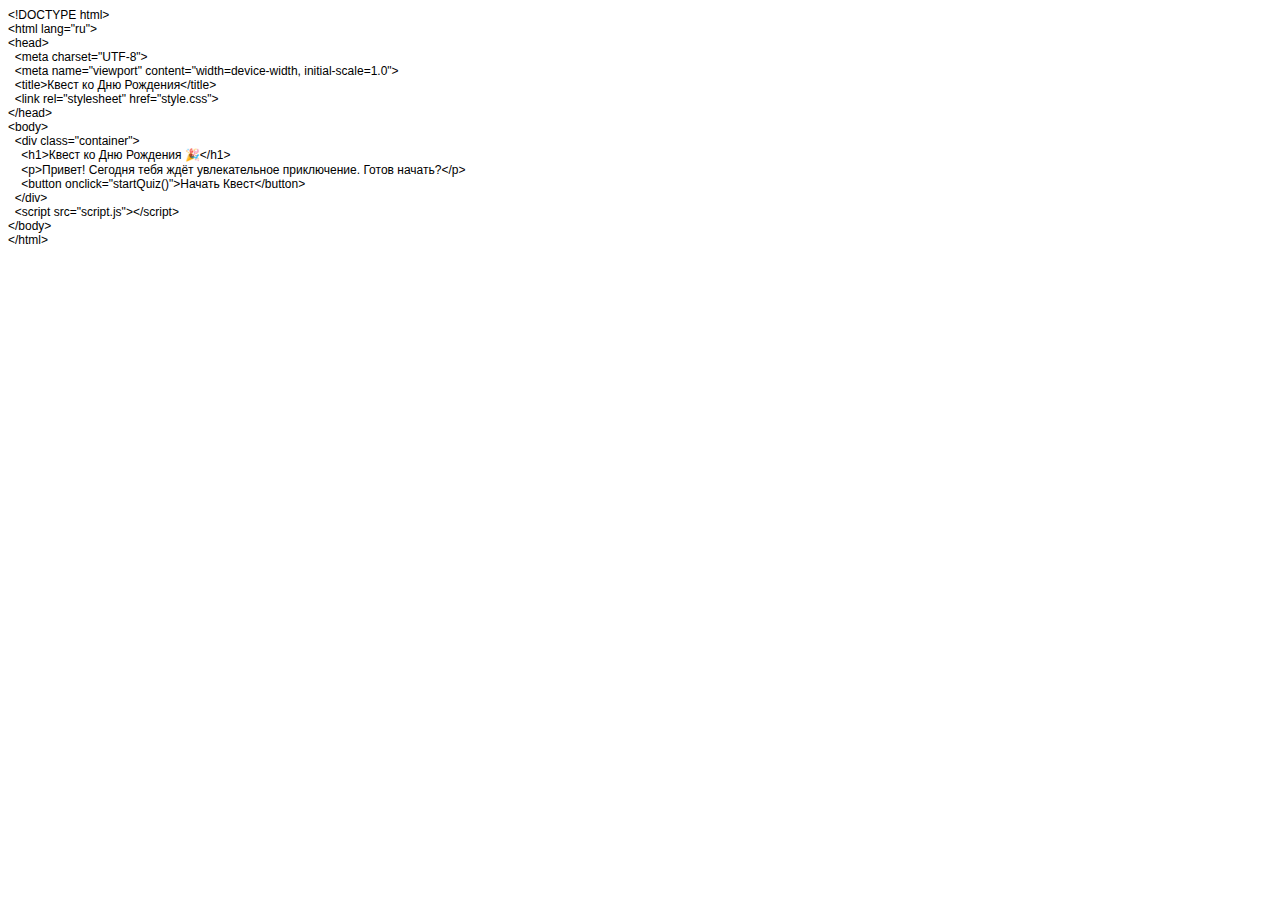
<file: index.html>
<!DOCTYPE html PUBLIC "-//W3C//DTD HTML 4.01//EN" "http://www.w3.org/TR/html4/strict.dtd">
<html>
<head>
  <meta http-equiv="Content-Type" content="text/html; charset=utf-8">
  <meta http-equiv="Content-Style-Type" content="text/css">
  <title></title>
  <meta name="Generator" content="Cocoa HTML Writer">
  <meta name="CocoaVersion" content="2113.4">
  <style type="text/css">
    p.p1 {margin: 0.0px 0.0px 0.0px 0.0px; font: 12.0px Helvetica}
    span.s1 {font: 12.0px 'Apple Color Emoji'}
  </style>
</head>
<body>
<p class="p1">&lt;!DOCTYPE html&gt;</p>
<p class="p1">&lt;html lang="ru"&gt;</p>
<p class="p1">&lt;head&gt;</p>
<p class="p1"><span class="Apple-converted-space">  </span>&lt;meta charset="UTF-8"&gt;</p>
<p class="p1"><span class="Apple-converted-space">  </span>&lt;meta name="viewport" content="width=device-width, initial-scale=1.0"&gt;</p>
<p class="p1"><span class="Apple-converted-space">  </span>&lt;title&gt;Квест ко Дню Рождения&lt;/title&gt;</p>
<p class="p1"><span class="Apple-converted-space">  </span>&lt;link rel="stylesheet" href="style.css"&gt;</p>
<p class="p1">&lt;/head&gt;</p>
<p class="p1">&lt;body&gt;</p>
<p class="p1"><span class="Apple-converted-space">  </span>&lt;div class="container"&gt;</p>
<p class="p1"><span class="Apple-converted-space">    </span>&lt;h1&gt;Квест ко Дню Рождения <span class="s1">🎉</span>&lt;/h1&gt;</p>
<p class="p1"><span class="Apple-converted-space">    </span>&lt;p&gt;Привет! Сегодня тебя ждёт увлекательное приключение. Готов начать?&lt;/p&gt;</p>
<p class="p1"><span class="Apple-converted-space">    </span>&lt;button onclick="startQuiz()"&gt;Начать Квест&lt;/button&gt;</p>
<p class="p1"><span class="Apple-converted-space">  </span>&lt;/div&gt;</p>
<p class="p1"><span class="Apple-converted-space">  </span>&lt;script src="script.js"&gt;&lt;/script&gt;</p>
<p class="p1">&lt;/body&gt;</p>
<p class="p1">&lt;/html&gt;</p>
</body>
</html>
</file>
